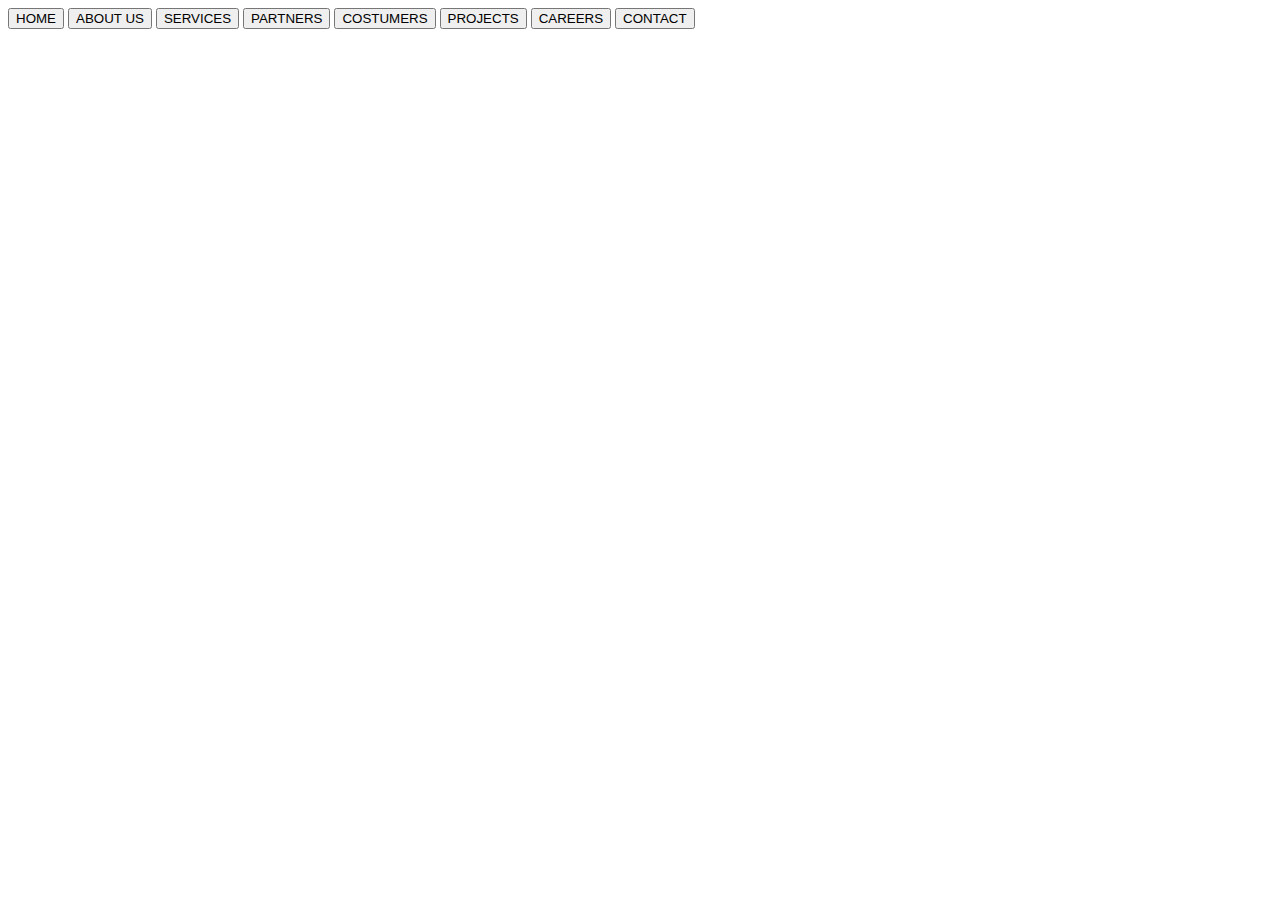
<file: about.html>
<!DOCTYPE html>
<html lang="en">
<head>
    <meta charset="UTF-8">
    <meta name="viewport" content="width=device-width, initial-scale=1.0">
    <title>Document</title>
</head>
<body>
    <div class="panel">
        <button class="item txt-box item1">HOME</button>
        <button class="item txt-box item2">ABOUT US</button>
        <button class="item txt-box item3">SERVICES</button>
        <button class="item txt-box item4">PARTNERS</button>
        <button class="item txt-box item5">COSTUMERS</button>
        <button class="item txt-box item6">PROJECTS</button>
        <button class="item txt-box item7">CAREERS</button>
        <button class="item txt-box item8">CONTACT</button>
    </div>
</body>
</html>
</file>
